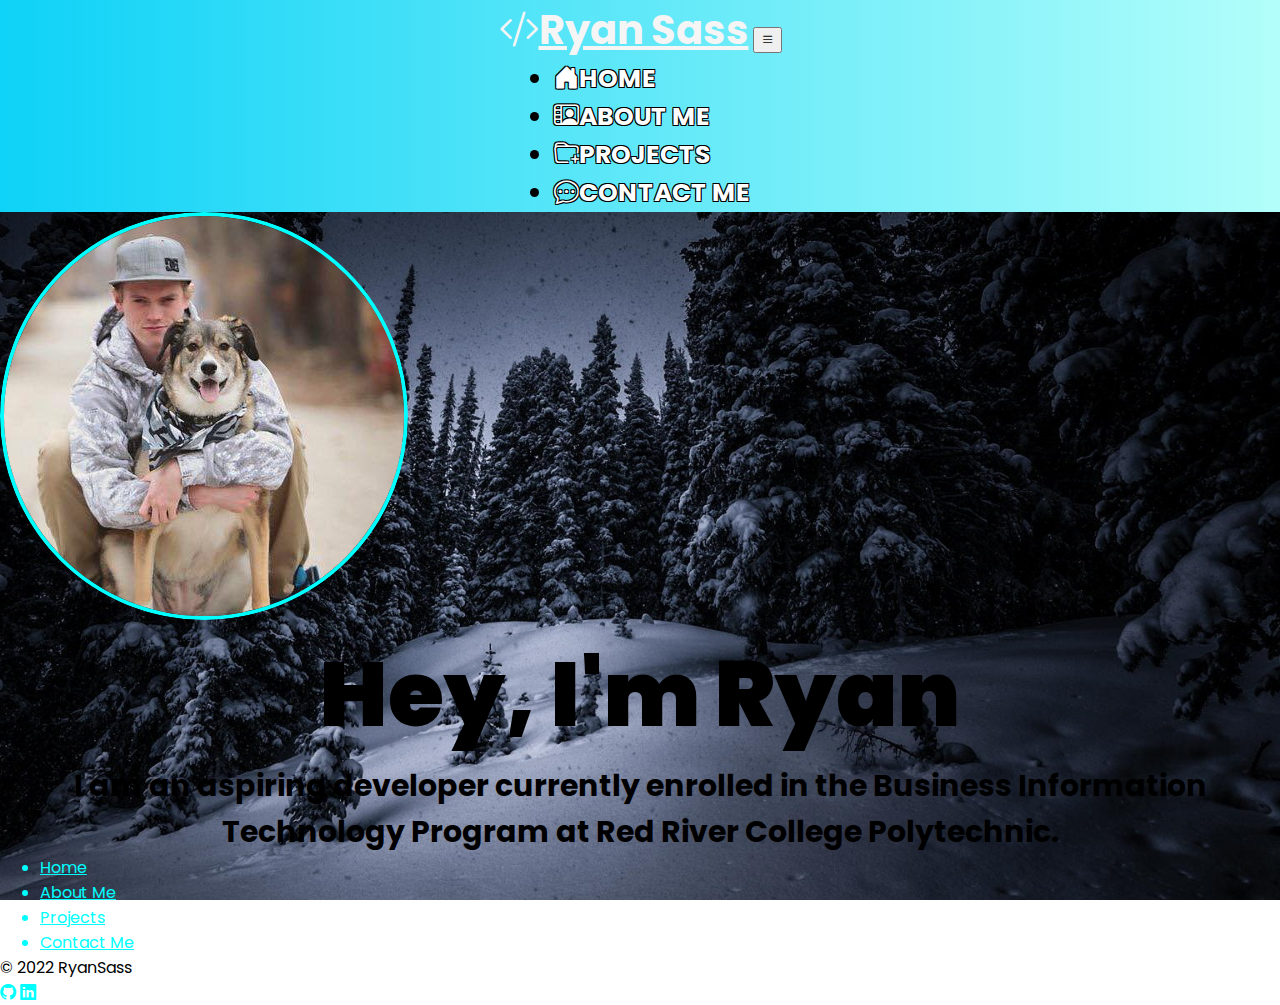
<file: index.html>
<!--
  Ryan Sass
  Portfolio Website
  Created March 2022
-->

<!doctype html>
<html lang="en">
  <head>
    <!-- Required meta tags -->
    <meta charset="utf-8">
    <meta name="viewport" content="width=device-width, initial-scale=1">

    <!-- Bootstrap CSS -->
    <link rel="stylesheet" href="https://cdn.jsdelivr.net/npm/bootstrap-icons@1.8.1/font/bootstrap-icons.css">
    <link href="https://cdn.jsdelivr.net/npm/bootstrap@5.1.3/dist/css/bootstrap.min.css" rel="stylesheet" integrity="sha384-1BmE4kWBq78iYhFldvKuhfTAU6auU8tT94WrHftjDbrCEXSU1oBoqyl2QvZ6jIW3" crossorigin="anonymous">
    <link rel="stylesheet" href="style.css" >

    <title>Home | Ryan Sass</title>
  </head>
  
  <body class="h-flex h-100 text-white" id="body" style="background-image: url(images/winterwoods.png); height: 100%; background-size: cover; background-repeat: no-repeat; background-position: center;"> 

    <!--NavBar-->
    <div class="menubar">
      <nav class="navbar navbar-expand-lg">
        <div class="container-fluid">
          <a class="navbar-brand" href="index.html"><i class="bi bi-code-slash"></i>Ryan Sass</a>
          <button 
            class="navbar-toggler" 
            type="button" 
            data-bs-toggle="collapse" 
            data-bs-target="#navbarSupportedContent" 
            aria-controls="navbarSupportedContent" 
            aria-expanded="false" 
            aria-label="Toggle navigation">
            <i class="bi bi-list fs-1"></i>
          </button>
            <div class="collapse navbar-collapse justify-content-center" id="navbarSupportedContent">
              <ul class="navbar-nav mb-2 mb-lg-0">
                <li class="nav-item">
                  <a class="nav-link" href="index.html"><i class="bi bi-house-door-fill"></i>Home</a>
                </li>
                <li class="nav-item">
                  <a class="nav-link" href="aboutme.html"><i class="bi bi-person-video2"></i>About Me</a>
                </li>
                <li class="nav-item">
                  <a class="nav-link" href="projects.html"><i class="bi bi-folder-plus"></i>Projects</a>
                </li>
                <li class="nav-item">
                  <a class="nav-link" href="contactme.html"><i class="bi bi-chat-dots"></i>Contact Me</a>
                </li>
              </ul>
            </div>
        </div>
      </nav>
    </div>

    <!--Welcome -->
    <main id = "index-main">
        <div class="container-lg my-5">
          <div class="row">
            <div class="col-md-6 d-flex justify-content-center">
              <a href="aboutme.html"><img class="img-ryan" src="images/ryan_pup.png" alt="Ryan and pup"></a>
            </div>
              <div class="col-md-6">
                <h1 style="text-align: center; font-size: 90px; font-weight: 900;">Hey, I'm Ryan</h1>
                <h2 style="text-align: center; font-size: 30px;">I am an aspiring developer currently enrolled in the Business Information Technology Program at Red River College Polytechnic.</h2>
                </div>
            </div>  
          </div>  
    </main>
    

      <!--Footer-->
      <div class="footer-links">
        <div class="container">
          <footer class="footer mt-auto" id="footer">
            <ul class="nav justify-content-center border-top border-bottom pb-3 mb-3 mt-5 fs-5">
              <li class="nav-link"><a href="index.html" class="nav-link px-2">Home</a></li>
              <li class="nav-link"><a href="aboutme.html" class="nav-link px-2">About Me</a></li>
              <li class="nav-link"><a href="projects.html" class="nav-link px-2">Projects</a></li>
              <li class="nav-link"><a href="contactme.html" class="nav-link px-2">Contact Me</a></li>
            </ul>
            <p class="text-center text-light">&copy; 2022 RyanSass
            <br>
            <a href="https://github.com/SassCoding"><i class="bi bi-github fs-1" id="git-icon"></i></a>
            <a href="https://www.linkedin.com/in/ryan-sass/"><i class="bi bi-linkedin fs-1 ms-1" id="linkedin-icon" ></i></a>
          </footer>
        </div>
      </div>
    <script src="https://cdn.jsdelivr.net/npm/bootstrap@5.1.3/dist/js/bootstrap.bundle.min.js" integrity="sha384-ka7Sk0Gln4gmtz2MlQnikT1wXgYsOg+OMhuP+IlRH9sENBO0LRn5q+8nbTov4+1p" crossorigin="anonymous"></script>
  </body>
</html>
</file>
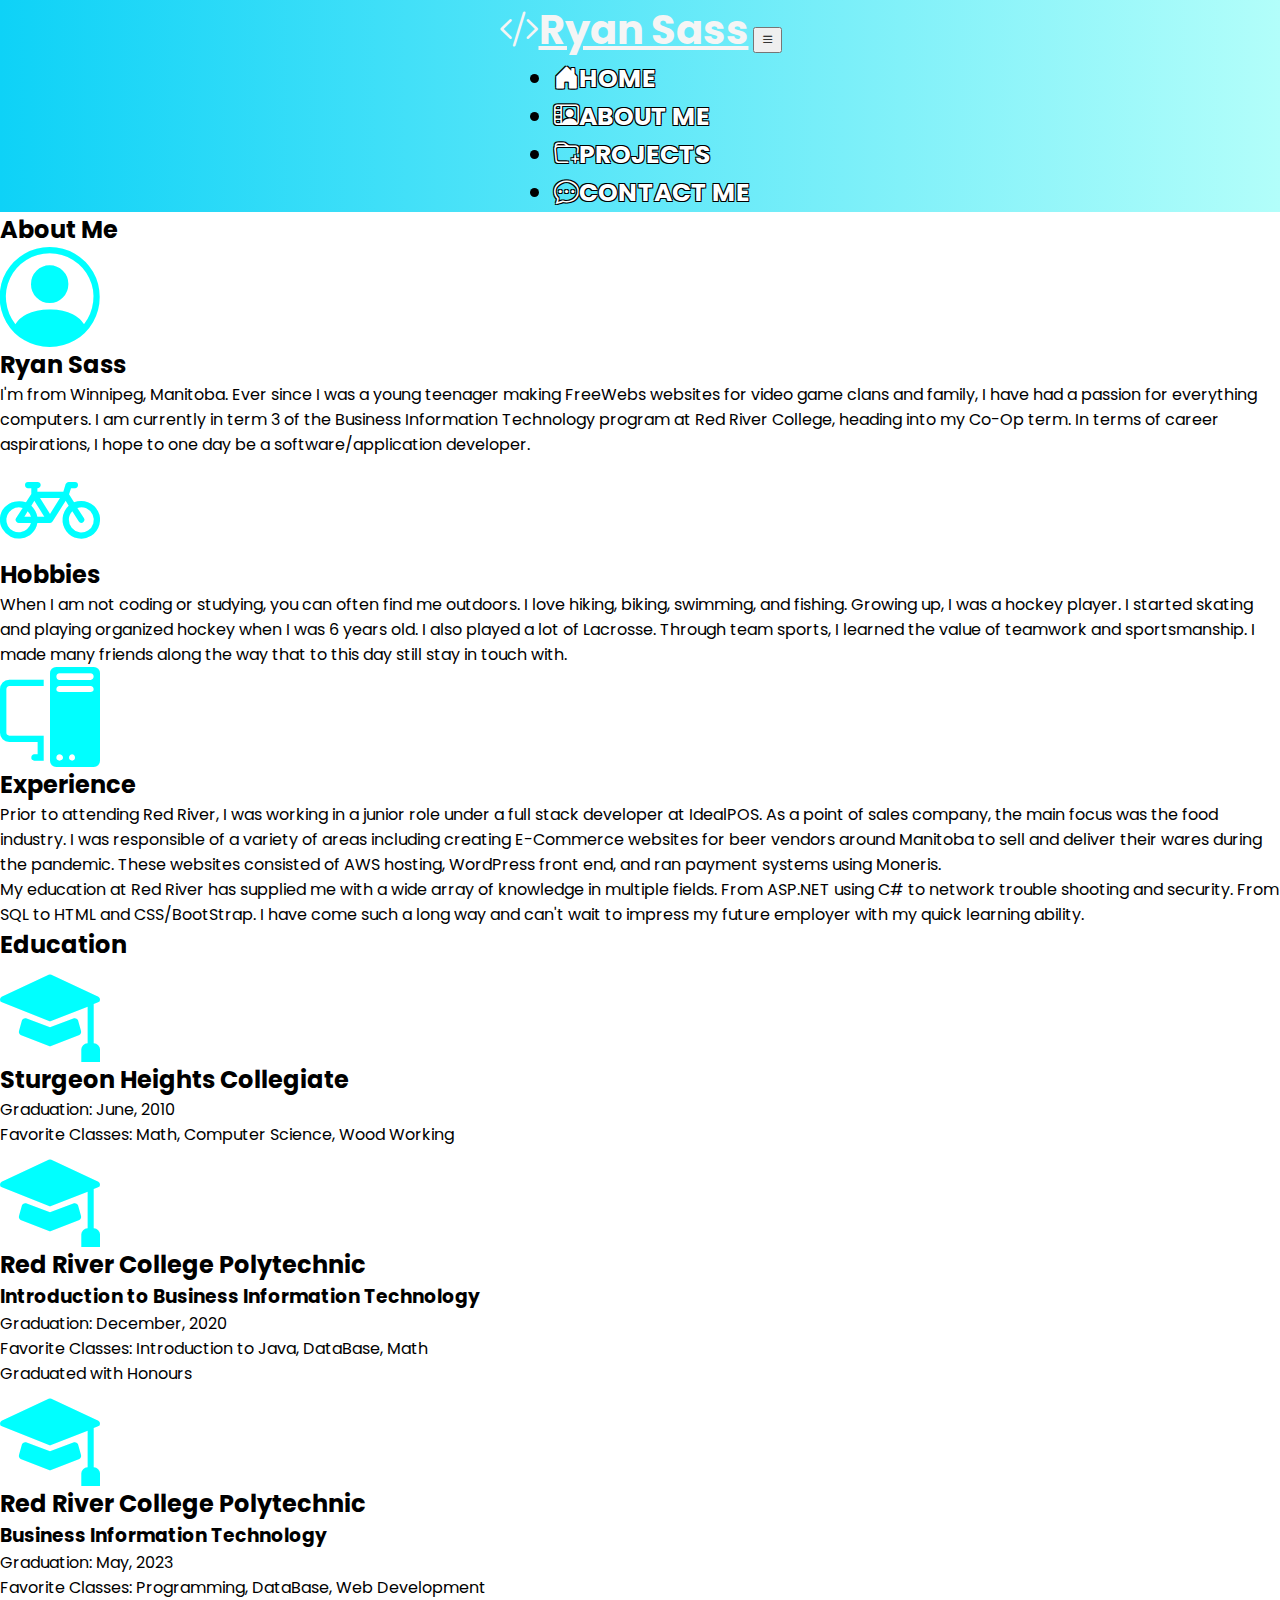
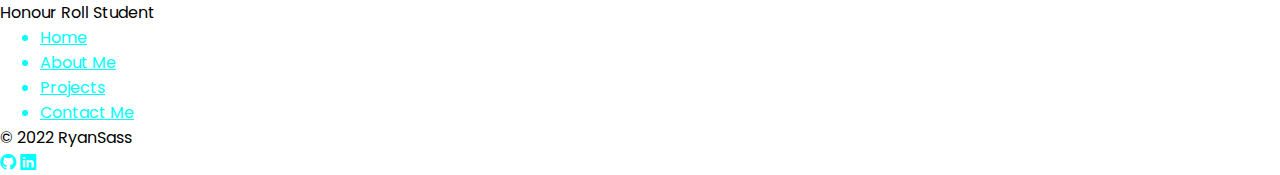
<file: aboutme.html>
<!--
  Ryan Sass
  Portfolio Website
  Created March 2022
-->

<!doctype html>
<html lang="en">
  <head>
    <!-- Required meta tags -->
    <meta charset="utf-8">
    <meta name="viewport" content="width=device-width, initial-scale=1">

    <!-- Bootstrap CSS -->
    <link rel="stylesheet" href="https://cdn.jsdelivr.net/npm/bootstrap-icons@1.8.1/font/bootstrap-icons.css">
    <link href="https://cdn.jsdelivr.net/npm/bootstrap@5.1.3/dist/css/bootstrap.min.css" rel="stylesheet" integrity="sha384-1BmE4kWBq78iYhFldvKuhfTAU6auU8tT94WrHftjDbrCEXSU1oBoqyl2QvZ6jIW3" crossorigin="anonymous">
    <link rel="stylesheet" href="style.css" >

    <title>About Me | Ryan Sass</title>
  </head>
  <body class="text-center text-white bg-dark">

    <!-- NavBar -->
    <div class="menubar">
      <nav class="navbar navbar-expand-lg">
        <div class="container-fluid">
          <a class="navbar-brand" href="index.html"><i class="bi bi-code-slash"></i>Ryan Sass</a>
          <button 
            class="navbar-toggler" 
            type="button" 
            data-bs-toggle="collapse" 
            data-bs-target="#navbarSupportedContent" 
            aria-controls="navbarSupportedContent" 
            aria-expanded="false" 
            aria-label="Toggle navigation">
            <i class="bi bi-list fs-1"></i>
          </button>
          <div class="collapse navbar-collapse justify-content-center" id="navbarSupportedContent">
            <ul class="navbar-nav mb-2 mb-lg-0">
              <li class="nav-item">
                <a class="nav-link" href="index.html"><i class="bi bi-house-door-fill"></i>Home</a>
              </li>
              <li class="nav-item">
                <a class="nav-link" href="aboutme.html"><i class="bi bi-person-video2"></i>About Me</a>
              </li>
              <li class="nav-item">
                <a class="nav-link" href="projects.html"><i class="bi bi-folder-plus"></i>Projects</a>
              </li>
              <li class="nav-item">
                <a class="nav-link" href="contactme.html"><i class="bi bi-chat-dots"></i>Contact Me</a>
              </li>
            </ul>
          </div>
        </div>
      </nav>
    </div>

    <!--About me -->
    <main>
      <div class="container px-4 py-5" id="hanging-icons">
        <h2 class="pb-2 border-bottom">About Me</h2>
        <div class="row g-4 py-5 row-cols-1 row-cols-lg-3">
          <div class="col d-flex align-items-start">
            <div>
              <span class="input-icon"><i class="bi bi-person-circle"></i></span>
              <h2 class="fs-1">Ryan Sass</h2>
              <p>I'm from Winnipeg, Manitoba. Ever since I was a young teenager making FreeWebs websites for video game clans and family,
                         I have had a passion for everything computers. I am currently in term 3 of the Business Information Technology program at Red River College, heading into my Co-Op term. 
                         In terms of career aspirations, I hope to one day be a software/application developer.
              </p>
            </div>
          </div>
          <div class="col d-flex align-items-start">
            <div>
              <span class="input-icon"><i class="bi bi-bicycle"></i></span>
              <h2 class="fs-1">Hobbies</h2>
              <p>
                When I am not coding or studying, you can often find me outdoors. I love hiking, biking, swimming, and fishing.
                Growing up, I was a hockey player. I started skating and playing organized hockey when I was 6 years old.
                I also played a lot of Lacrosse. Through team sports, I learned the value of teamwork and sportsmanship. I made many friends along
                the way that to this day still stay in touch with.
              </p>
            </div>
          </div>
          <div class="col d-flex align-items-start">
            <div>
              <span class="input-icon"><i class="bi bi-pc-display"></i></span>
              <h2 class="fs-1">Experience</h2>
              <p>
                 Prior to attending Red River, I was working in a junior role under a full stack developer at IdealPOS. 
                 As a point of sales company, the main focus was the food industry. 
                 I was responsible of a variety of areas including creating E-Commerce websites for beer vendors around Manitoba to sell and deliver their wares during the pandemic. 
                 These websites consisted of AWS hosting, WordPress front end, and ran payment systems using Moneris.<br>
                 My education at Red River has supplied me with a wide array of knowledge in multiple fields. From ASP.NET using C# to network trouble shooting and security. From SQL to HTML and CSS/BootStrap. I have 
                 come such a long way and can't wait to impress my future employer with my quick learning ability.
              </p>
            </div>
          </div>
        </div>
      </div>
    </main>

    <!-- Education -->
    <div class="container px-4 py-5" id="hanging-icons-edu">
      <h2 class="pb-2 border-bottom">Education</h2>
      <div class="row g-4 py-5 row-cols-1 row-cols-lg-3">
        <div class="col d-flex align-items-start">
          <div>
            <span class="input-icon"><i class="bi bi-mortarboard-fill"></i></span>
              <h2 class="fs-1">Sturgeon Heights Collegiate</h2>
              <p class="fs-5">Graduation: June, 2010<br>
                Favorite Classes: Math, Computer Science, Wood Working
              </p>
          </div>
        </div>
   
        <div class="col d-flex align-items-start">
          <div>
            <span class="input-icon"><i class="bi bi-mortarboard-fill"></i></span>
            <h2 class="fs-1">Red River College Polytechnic</h2>
            <h3 class = "fs-6">Introduction to Business Information Technology</h3>
            <p class="fs-5">Graduation: December, 2020<br>
              Favorite Classes: Introduction to Java, DataBase, Math<br>
              Graduated with Honours</p>
          </div>
        </div>

        <div class="col d-flex align-items-start">
          <div>
            <span class="input-icon"><i class="bi bi-mortarboard-fill"></i></span>
              <h2 class="fs-1">Red River College Polytechnic</h2>
              <h3 class = "fs-6">Business Information Technology</h3>
              <p class="fs-5">Graduation: May, 2023<br>
                Favorite Classes: Programming, DataBase, Web Development<br>
                Honour Roll Student</p>
          </div>
        </div>
      </div>
    </div>
  
      <!--Footer-->
      <div class="footer-links">
        <div class="container">
          <footer class="footer mt-auto" id="footer">
            <ul class="nav justify-content-center border-top border-bottom pb-3 mb-3 mt-5 fs-5">
              <li class="nav-link"><a href="index.html" class="nav-link px-2">Home</a></li>
              <li class="nav-link"><a href="aboutme.html" class="nav-link px-2">About Me</a></li>
              <li class="nav-link"><a href="projects.html" class="nav-link px-2">Projects</a></li>
              <li class="nav-link"><a href="contactme.html" class="nav-link px-2">Contact Me</a></li>
            </ul>
            <p class="text-center text-light">&copy; 2022 RyanSass
            <br>
            <a href="https://github.com/SassCoding"><i class="bi bi-github fs-1" id="git-icon"></i></a>
            <a href="https://www.linkedin.com/in/ryan-sass/"><i class="bi bi-linkedin fs-1 ms-1" id="linkedin-icon" ></i></a>
          </footer>
        </div>
      </div>
    <script src="https://cdn.jsdelivr.net/npm/bootstrap@5.1.3/dist/js/bootstrap.bundle.min.js" integrity="sha384-ka7Sk0Gln4gmtz2MlQnikT1wXgYsOg+OMhuP+IlRH9sENBO0LRn5q+8nbTov4+1p" crossorigin="anonymous"></script>
  </body>
</html>
</file>
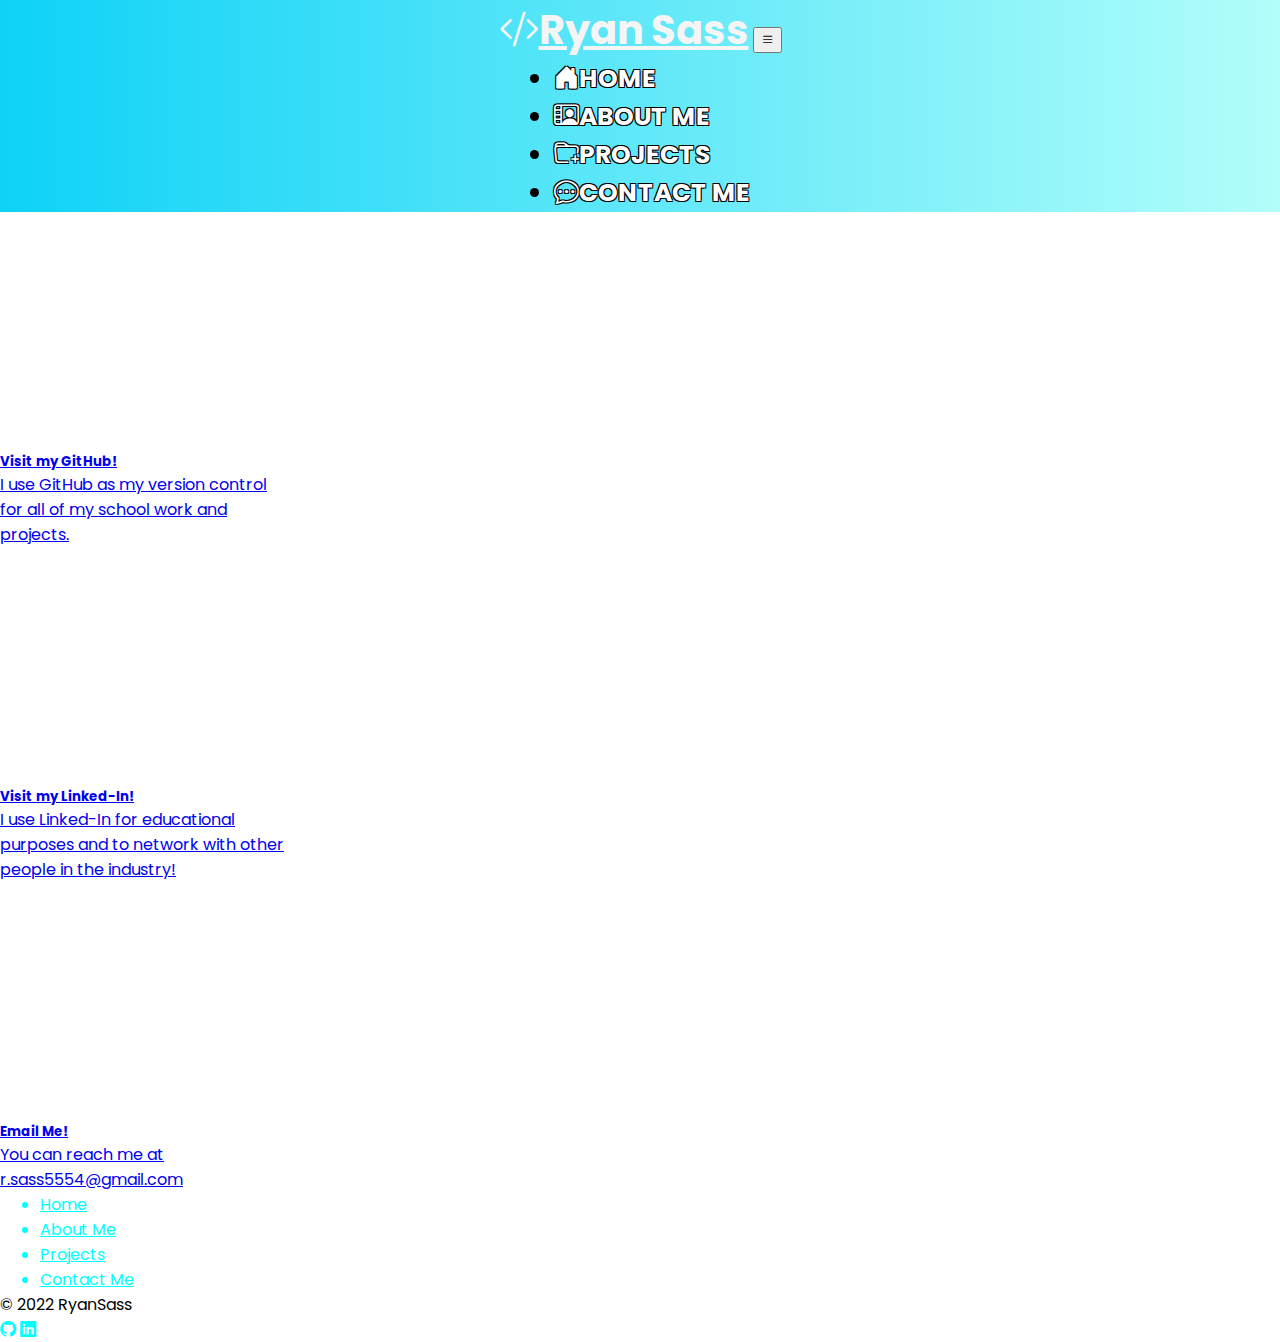
<file: contactme.html>
<!--
  Ryan Sass
  Portfolio Website
  Created March 2022
-->

<!doctype html>
<html lang="en">
  <head>
    <!-- Required meta tags -->
    <meta charset="utf-8">
    <meta name="viewport" content="width=device-width, initial-scale=1">

    <!-- Bootstrap CSS -->
    <link rel="stylesheet" href="https://cdn.jsdelivr.net/npm/bootstrap-icons@1.8.1/font/bootstrap-icons.css">
    <link href="https://cdn.jsdelivr.net/npm/bootstrap@5.1.3/dist/css/bootstrap.min.css" rel="stylesheet" integrity="sha384-1BmE4kWBq78iYhFldvKuhfTAU6auU8tT94WrHftjDbrCEXSU1oBoqyl2QvZ6jIW3" crossorigin="anonymous">
    <link rel="stylesheet" href="style.css" >

    <title>Contact Me | Ryan Sass</title>
  </head>

  <body class="text-center text-white bg-dark">

    <!--NavBar-->
    <div class="menubar">
      <nav class="navbar navbar-expand-lg">
       <div class="container-fluid">
         <a class="navbar-brand" href="index.html"><i class="bi bi-code-slash"></i>Ryan Sass</a>
         <button 
         class="navbar-toggler" 
         type="button" 
         data-bs-toggle="collapse" 
         data-bs-target="#navbarSupportedContent" 
         aria-controls="navbarSupportedContent" 
         aria-expanded="false" 
         aria-label="Toggle navigation">
         <i class="bi bi-list fs-1"></i>
       </button>
         <div class="collapse navbar-collapse justify-content-center" id="navbarSupportedContent">
           <ul class="navbar-nav mb-2 mb-lg-0">
              <li class="nav-item">
                <a class="nav-link" href="index.html"><i class="bi bi-house-door-fill"></i>Home</a>
              </li>
              <li class="nav-item">
                <a class="nav-link" href="aboutme.html"><i class="bi bi-person-video2"></i>About Me</a>
              </li>
              <li class="nav-item">
                <a class="nav-link" href="projects.html"><i class="bi bi-folder-plus"></i>Projects</a>
              </li>
              <li class="nav-item">
                <a class="nav-link" href="contactme.html"><i class="bi bi-chat-dots"></i>Contact Me</a>
              </li>
            </ul>
          </div>
        </div>
      </nav>
    </div>

    <!--Contact-->
    <main>
      <div class="container">
        <div class="row row-cols-1 row-cols-md-3">
          <div class="col">
            <a href="https://github.com/SassCoding">
              <div class="card mt-5 ms-5 bg-info text-black border-light" style="width: 18rem; height: 100%" id="card-git">
                <i class="bi bi-github" style="font-size: 10rem; color: white;"></i>
                <div class="card-body">
                  <h5 class="card-title fs-3">Visit my GitHub!</h5>
                  <p class="card-text text-light fs-5">I use GitHub as my version control for all of my school work and projects.</p>
                </div>
              </div>
            </a>
          </div>

          <div class="col">
            <a href="https://www.linkedin.com/in/ryan-sass/">
              <div class="card mt-5 ms-5 bg-info text-black border-light" style="width: 18rem; height: 100%" id="card-linked">
                <i class="bi bi-linkedin" style="font-size: 10rem; color: white;"></i>
                <div class="card-body">
                  <h5 class="card-title fs-3">Visit my Linked-In!</h5>
                  <p class="card-text text-light fs-5">I use Linked-In for educational purposes and to network with other people in the industry!</p>
                </div>
              </div>
            </a>
          </div>
          <div class="col">
            <a href="#">
              <div class="card mt-5 ms-5 bg-info text-black border-light" style="width: 18rem; height: 100%;" id="card-email">
                <i class="bi bi-envelope-check" style="font-size: 10rem; color: white;"></i>
                <div class="card-body">
                  <h5 class="card-title fs-3">Email Me!</h5>
                  <p class="card-text text-light fs-5">You can reach me at r.sass5554@gmail.com</p>
                </div>
             </div>
            </a>
          </div>
        </div>
      </div>
    </main>

      <!--Footer-->
      <div class="footer-links">
        <div class="container">
          <footer class="footer mt-auto" id="footer">
            <ul class="nav justify-content-center border-top border-bottom pb-3 mb-3 mt-5 fs-5">
              <li class="nav-link"><a href="index.html" class="nav-link px-2">Home</a></li>
              <li class="nav-link"><a href="aboutme.html" class="nav-link px-2">About Me</a></li>
              <li class="nav-link"><a href="projects.html" class="nav-link px-2">Projects</a></li>
              <li class="nav-link"><a href="contactme.html" class="nav-link px-2">Contact Me</a></li>
            </ul>
            <p class="text-center text-light">&copy; 2022 RyanSass
            <br>
            <a href="https://github.com/SassCoding"><i class="bi bi-github fs-1" id="git-icon"></i></a>
            <a href="https://www.linkedin.com/in/ryan-sass/"><i class="bi bi-linkedin fs-1 ms-1" id="linkedin-icon" ></i></a>
          </footer>
        </div>
      </div>
    <script src="https://cdn.jsdelivr.net/npm/bootstrap@5.1.3/dist/js/bootstrap.bundle.min.js" integrity="sha384-ka7Sk0Gln4gmtz2MlQnikT1wXgYsOg+OMhuP+IlRH9sENBO0LRn5q+8nbTov4+1p" crossorigin="anonymous"></script>
  </body>
</html>
</file>
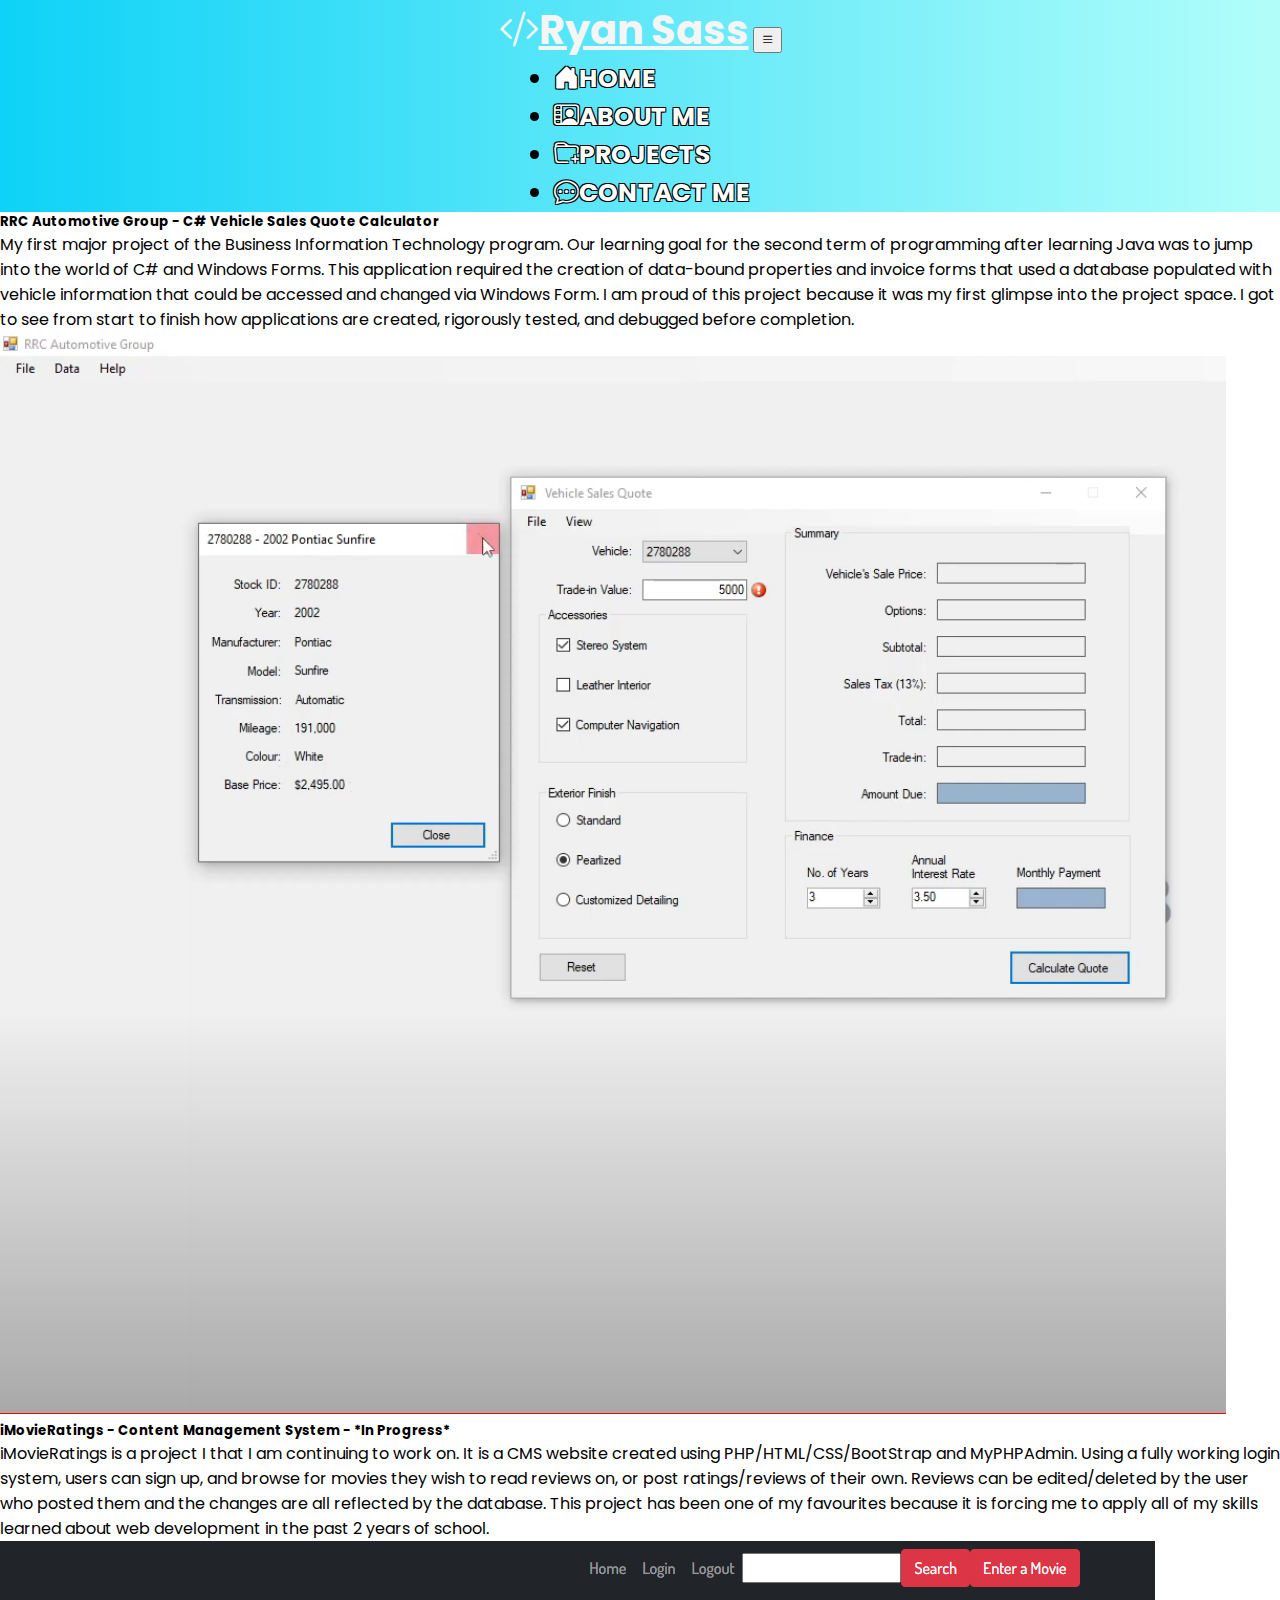
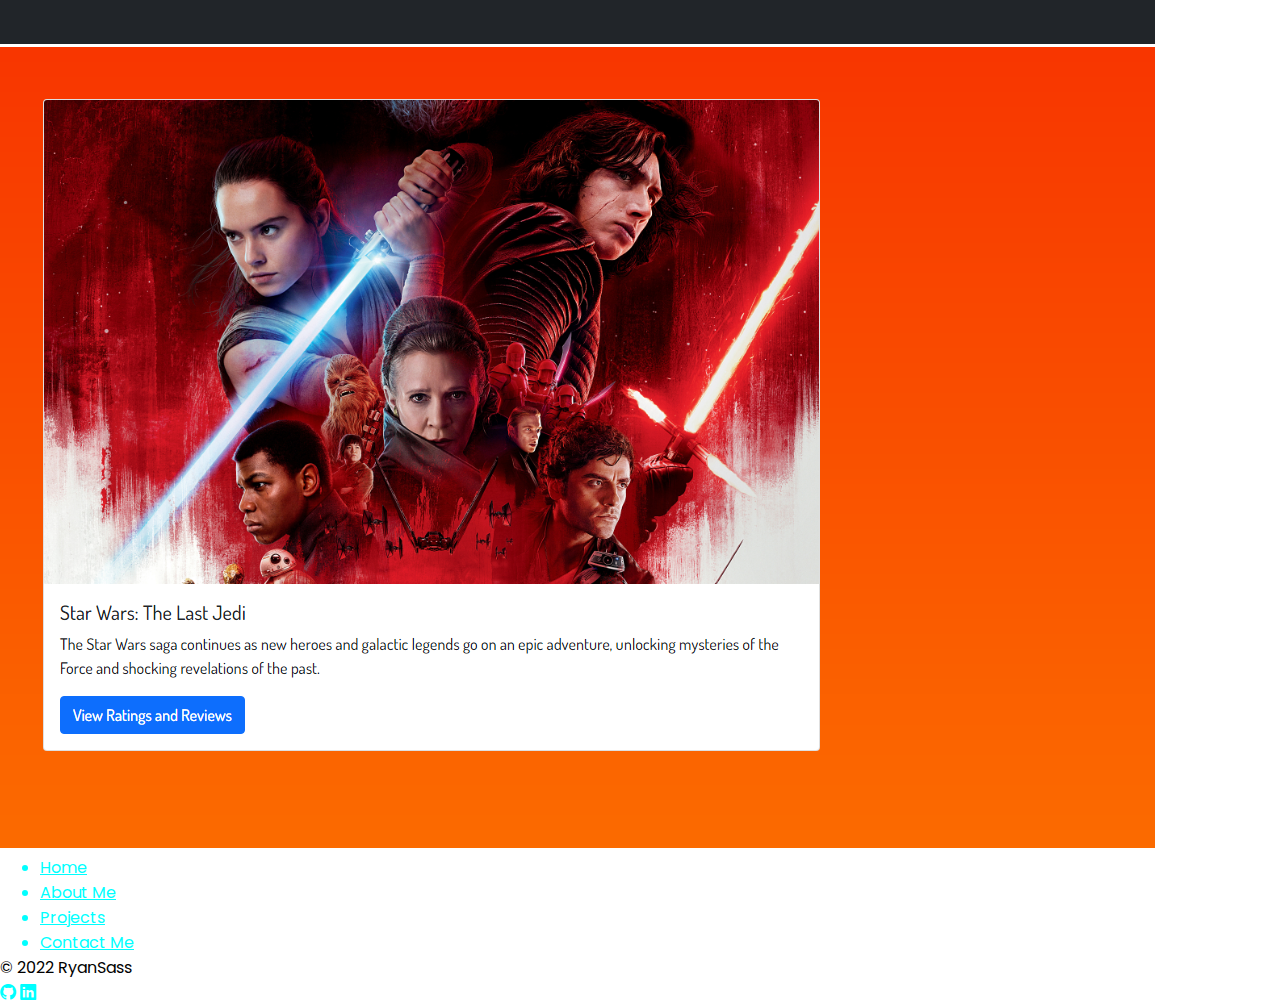
<file: projects.html>
<!--
  Ryan Sass
  Portfolio Website
  Created March 2022
-->

<!doctype html>
<html lang="en">
  <head>
    <!-- Required meta tags -->
    <meta charset="utf-8">
    <meta name="viewport" content="width=device-width, initial-scale=1">

    <!-- Bootstrap CSS -->
    <link rel="stylesheet" href="https://cdn.jsdelivr.net/npm/bootstrap-icons@1.8.1/font/bootstrap-icons.css">
    <link href="https://cdn.jsdelivr.net/npm/bootstrap@5.1.3/dist/css/bootstrap.min.css" rel="stylesheet" integrity="sha384-1BmE4kWBq78iYhFldvKuhfTAU6auU8tT94WrHftjDbrCEXSU1oBoqyl2QvZ6jIW3" crossorigin="anonymous">
    <link rel="stylesheet" href="style.css" >

    <title>Projects | Ryan Sass</title>
  </head>

  <body class="text-center text-white bg-dark">

    <!--NavBar-->
    <div class="menubar">
      <nav class="navbar navbar-expand-lg">
        <div class="container-fluid">
          <a class="navbar-brand" href="index.html"><i class="bi bi-code-slash"></i>Ryan Sass</a>
          <button 
            class="navbar-toggler" 
            type="button" 
            data-bs-toggle="collapse" 
            data-bs-target="#navbarSupportedContent" 
            aria-controls="navbarSupportedContent" 
            aria-expanded="false" 
            aria-label="Toggle navigation">
            <i class="bi bi-list fs-1"></i>
          </button>
          <div class="collapse navbar-collapse justify-content-center" id="navbarSupportedContent">
            <ul class="navbar-nav mb-2 mb-lg-0">
              <li class="nav-item">
                <a class="nav-link" href="index.html"><i class="bi bi-house-door-fill"></i>Home</a>
              </li>
              <li class="nav-item">
                <a class="nav-link" href="aboutme.html"><i class="bi bi-person-video2"></i>About Me</a>
              </li>
              <li class="nav-item">
                <a class="nav-link" href="projects.html"><i class="bi bi-folder-plus"></i>Projects</a>
              </li>
              <li class="nav-item">
                <a class="nav-link" href="contactme.html"><i class="bi bi-chat-dots"></i>Contact Me</a>
              </li>
            </ul>
          </div>
        </div>
      </nav>
    </div>

    <!--Projects-->
    <main>
      <div class="container">
        <div class="card mb-3 mt-5 bg-info">
          <div class="card-body">
            <h5 class="card-title fs-1">RRC Automotive Group - C# Vehicle Sales Quote Calculator</h5>
            <p class="card-text fs-5">
              My first major project of the Business Information Technology program. 
              Our learning goal for the second term of programming after learning Java was to jump into the world of C# and Windows Forms.
              This application required the creation of data-bound properties and invoice forms that used a database populated with
              vehicle information that could be accessed and changed via Windows Form. I am proud of this project because it was my first
              glimpse into the project space. I got to see from start to finish how applications are created, rigorously tested, and debugged before
              completion.                  
            </p>
            <img src="images/prog_proj2.PNG" class="card-img-top" alt="Vehicle Sales Quote Calculator">
          </div>
        </div>

        <div class="card mb-3 mt-5 bg-info">
          <div class="card-body">
            <h5 class="card-title fs-1">iMovieRatings - Content Management System - *In Progress*</h5>
            <p class="card-text fs-5">
              iMovieRatings is a project I that I am continuing to work on. It is a CMS website created using PHP/HTML/CSS/BootStrap and MyPHPAdmin.
              Using a fully working login system, users can sign up, and browse for movies they wish to read reviews on, or post ratings/reviews of their own.
              Reviews can be edited/deleted by the user who posted them and the changes are all reflected by the database. This project has been one of my favourites because
              it is forcing me to apply all of my skills learned about web development in the past 2 years of school.
           </p>
           <img src="images/imovierating.PNG" class="card-img-top" alt="iMovieRatings">
         </div>
       </div>
      </div>
    </main>

      <!--Footer-->
      <div class="footer-links">
        <div class="container">
          <footer class="footer mt-auto" id="footer">
            <ul class="nav justify-content-center border-top border-bottom pb-3 mb-3 mt-5 fs-5">
              <li class="nav-link"><a href="index.html" class="nav-link px-2">Home</a></li>
              <li class="nav-link"><a href="aboutme.html" class="nav-link px-2">About Me</a></li>
              <li class="nav-link"><a href="projects.html" class="nav-link px-2">Projects</a></li>
              <li class="nav-link"><a href="contactme.html" class="nav-link px-2">Contact Me</a></li>
            </ul>
            <p class="text-center text-light">&copy; 2022 RyanSass
            <br>
            <a href="https://github.com/SassCoding"><i class="bi bi-github fs-1" id="git-icon"></i></a>
            <a href="https://www.linkedin.com/in/ryan-sass/"><i class="bi bi-linkedin fs-1 ms-1" id="linkedin-icon" ></i></a>
          </footer>
        </div>
      </div>
    <script src="https://cdn.jsdelivr.net/npm/bootstrap@5.1.3/dist/js/bootstrap.bundle.min.js" integrity="sha384-ka7Sk0Gln4gmtz2MlQnikT1wXgYsOg+OMhuP+IlRH9sENBO0LRn5q+8nbTov4+1p" crossorigin="anonymous"></script>
  </body>
</html>
</file>
<file: style.css>
@import url('https://fonts.googleapis.com/css2?family=Lato:wght@100;400;700&family=Poppins:wght@200&display=swap');

*{
    margin: 0px;
    font-family: Poppins, sans-serif;
}

#body{
    min-height: 100vh;
    position: relative;
}

.menubar{
    background: #B2FEFA;  /* fallback for old browsers */
    background: -webkit-linear-gradient(to right, #0ED2F7, #B2FEFA);  /* Chrome 10-25, Safari 5.1-6 */
    background: linear-gradient(to right, #0ED2F7, #B2FEFA); /* W3C, IE 10+/ Edge, Firefox 16+, Chrome 26+, Opera 12+, Safari 7+ */
    width: 100%;
    display:flex;
    justify-content: center;
}

.nav-item{
    margin: 0 15px;
    font-weight: bold;
    font-size: 25px;
    text-transform: uppercase;
    position: flex;
    justify-content: center;
	text-shadow:
		-1px -1px 0 #000,
		1px -1px 0 #000,
		-1px 1px 0 #000,
		1px 1px 0 #000;
}

.navbar-brand{
    font-size: 40px;
    font-weight: bolder;
    color: whitesmoke;    
}

.nav-item .nav-link{
    color:white;
    overflow: hidden;
    text-decoration: none;
    transition: .5s;
}

.nav-item .nav-link:before{
    content: '';
    position: absolute;
    top: 0;
    right: 100%;
    width: 0%;
    height: 0px;
    background-color: black;
    transition: .5s cubic-bezier(0.075, 0.82, 0.165, 1);
}

.nav-item .nav-link:after{
    content: '';
    position: absolute;
    bottom: 0;
    left: 100%;
    width: 0%;
    height: 0px;
    background-color: black;
    transition: .5s cubic-bezier(0.075, 0.82, 0.165, 1);
}

#git-icon:hover, #linkedin-icon:hover{
    color: white;
}

#git-icon, #linkedin-icon{
    color: cyan;    
}

.nav-item .nav-link:hover{
    color: black;
}

.nav-item .nav-link:hover:before{
    right: 0;
    height: 3px;
    width: 100%;
}

.nav-item .nav-link:hover:after{
    left: 0;
    height: 3px;
    width: 100%;
}

.img-ryan{
    width: 400px;
    clip-path: circle();
    border: .3rem solid cyan;
    border-radius: 50%;
    transition: 0.5s ease;
}

.img-ryan:hover{
    transform: scale(1.2);
    box-shadow: 5px 10px 15px rgb(255, 255, 255);
}

span.input-icon{
    color: cyan;
    font-size: 100px;
    line-height: 85px;
    margin: 0 0 13px;
}

.footer-links{
    position: absolute;
    width: 100%;
}

.footer-links .nav-link{
    color: cyan;
}
.footer-links .nav-link:hover{
    color: white;

}

#card-git, #card-linked, #card-email{
    transition: 0.5s ease;
}

#card-git:hover, #card-linked:hover, #card-email:hover{
    transform: scale(1.1);
    box-shadow: 5px 10px 15px rgb(255, 255, 255);
}
</file>
